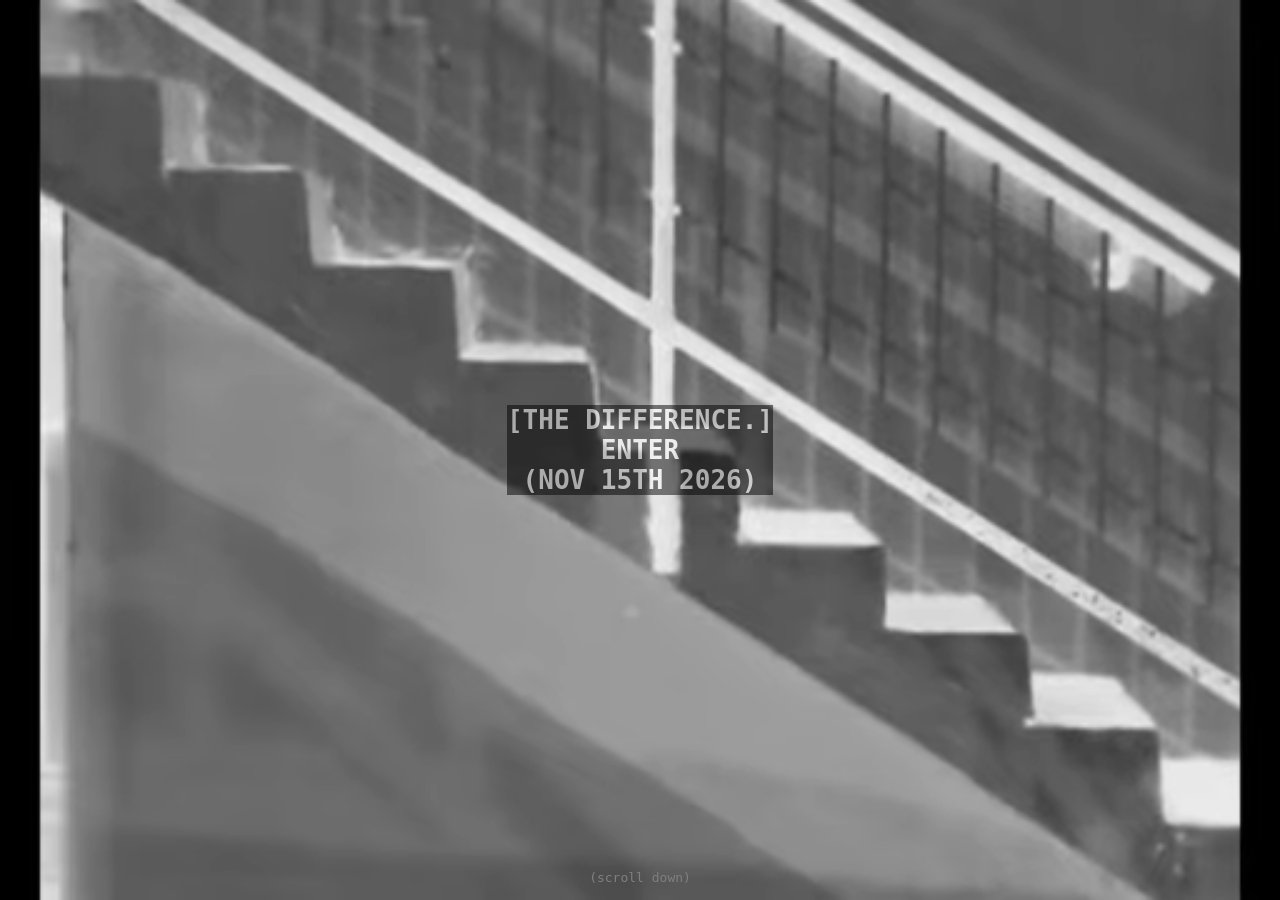
<file: index.html>
<!DOCTYPE html>
<html lang="en">
	<head>
		<link rel="stylesheet" href="/common/styles/base.css">

		<title>SECURITY OF GOD</title>
		<link rel="shortcut icon" href="common/assets/images/angel_logo.png" type="image/x-icon">	
		<meta name="description" content="SECURITY OF GOD // CAINE NOT CORSO // 2026">
		<meta name="author" content="CAINE NOT CORSO">
		<meta name="keywords" content="MUSIC, ARTIST, ART, GOTHIC">


		<!-- OPEN GRAPH PROTOCOL -->
		<meta property="og:title" content="SECURITY OF GOD"/>
		<meta property="og:type" content="website" />
		<meta property="og:description " content="SECURITY OF GOD // CAINE NOT CORSO // 2026" />

		<meta property="og:locale" content="en_CA" />
		<meta property="og:site_name" content="SECURITY OF GOD"/>

		<meta property="og:url" content="https://securityofgod.com/"/>
		<meta property="og:image" content="https://securityofgod.mov/common/assets/images/angel_logo.png"/>
	</head>
	<body>
		<!-- Dynamic HTML loading -->
		<script type="module">
			import pageInject from "/common/scripts/pageInject.js"
			import "/common/components/VideoCanvasElement.js"
			import "/common/components/TimerElement.js"
			import "/common/components/SlideScrollElement.js"
			document.addEventListener("DOMContentLoaded", async ()=>{
				await pageInject("./pages", false,false)
			})
		</script>
	</body>
</html>
</file>
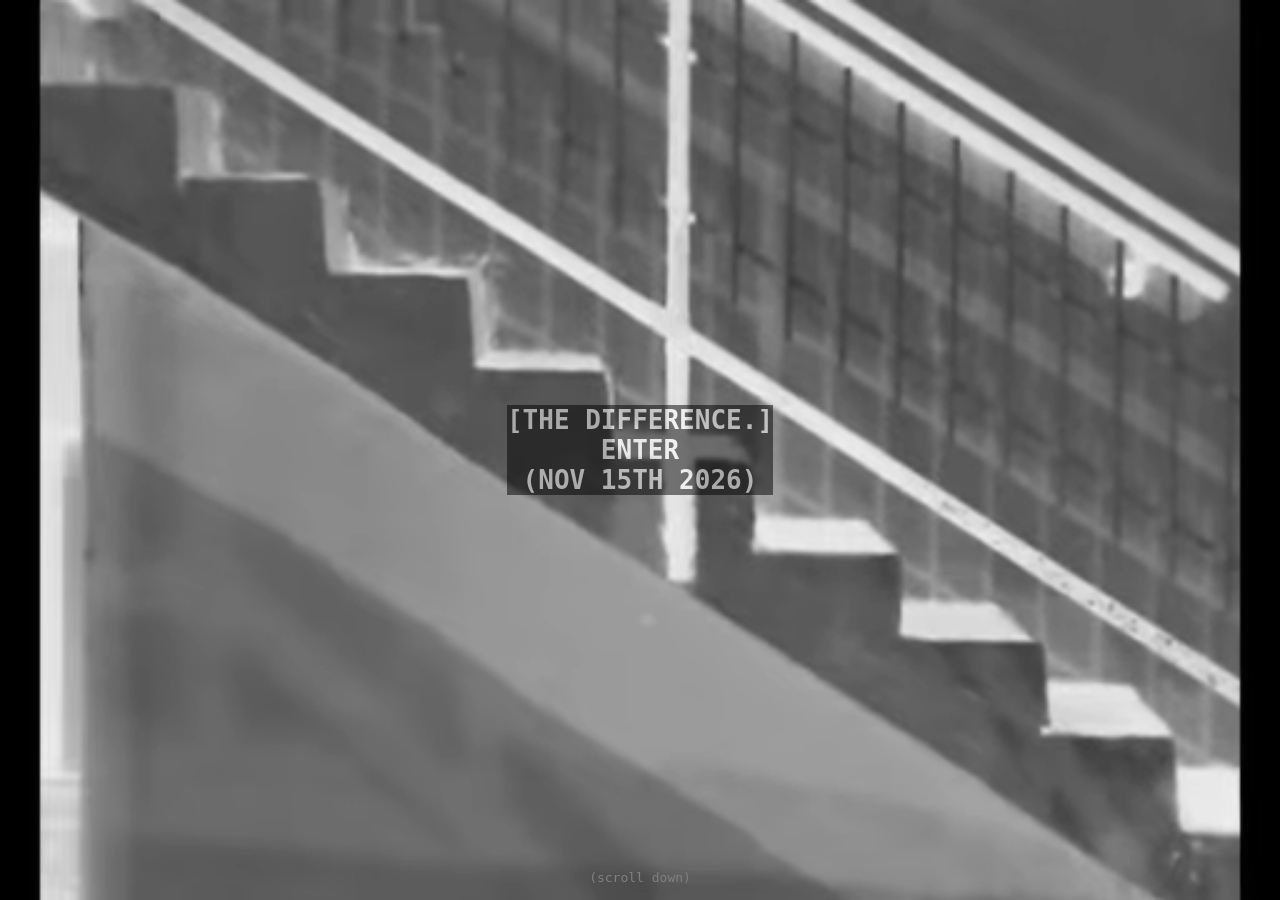
<file: pages/index.html>
<!DOCTYPE html>
<html lang="en">
	<head>
		<link rel="stylesheet" href="/common/styles/base.css">
        <link rel="stylesheet" href="/common/styles/base.css">
        <link rel="stylesheet" href="/common/styles/overlay.css">
        <link rel="stylesheet" href="/common/styles/section.css">
        <link rel="stylesheet" href="/common/styles/links.css">

        <style>
            a{
                --link-colour: gray;
                --link-hover-colour: gray;
            }
        </style>

		<title>SECURITY OF GOD</title>
		<link rel="shortcut icon" href="/common/assets/images/angel_logo.png" type="image/x-icon">	
		<meta name="description" content="SECURITY OF GOD // CAINE NOT CORSO // 2026">
		<meta name="author" content="CAINE NOT CORSO">
		<meta name="keywords" content="MUSIC, ARTIST, ART, GOTHIC">


		<!-- OPEN GRAPH PROTOCOL -->
		<meta property="og:title" content="SECURITY OF GOD"/>
		<meta property="og:type" content="website" />
		<meta property="og:description " content="SECURITY OF GOD // CAINE NOT CORSO // 2026" />

		<meta property="og:locale" content="en_CA" />
		<meta property="og:site_name" content="SECURITY OF GOD"/>

		<meta property="og:url" content="https://securityofgod.com/"/>
		<meta property="og:image" content="https://securityofgod.mov/common/assets/images/angel_logo.png"/>

        <!-- IMPORTS -->
        <script type="module">
			import "/common/components/SlideScrollElement.js"
			import "/common/components/VideoCanvasElement.js"
			import "/common/components/TimerElement.js"
		</script>
	</head>
	<body>
		<slide-scroll id="pages">
            <div class="section">
                <video-canvas src="/pages/thedifferencemv/assets/videos/mv.webm" quality="high" mobile-fit="cover" desktop-fit="cover"></video-canvas>
            </div>

            <div class="section transparent-background">
                <h1
                    enter-button
                    id="thedifference-enter"
                    class="floating-element clickable-element">
                        [THE DIFFERENCE.]
                        <br>ENTER
                        <br>(NOV 15TH 2026) 
                </h1>
            </div>

            <div class="section first-section">
			    <video-canvas src="/pages/tongues/assets/videos/tonguesClippedv2Loop.mp4" mobile-fit="contain" desktop-fit="contain"></video-canvas>
		    </div>
            <div class="section transparent-background first-section">
                <h1 
                    enter-button
                    id="tongues-enter"
                    class="floating-element clickable-element">
                        [TONGUES]
                        <br>ENTER
                        <br>(APRIL 21ST 2026)
                </h1>
            </div>

            <div class="section">
                <video-canvas src="/pages/lie2me/assets/videos/l2m_mute.mp4" quality="high" mobile-fit="cover" desktop-fit="cover"></video-canvas>
            </div>

            <div class="section transparent-background">
                <h1
                    enter-button
                    id="lie2me-enter"
                    class="floating-element clickable-element">
                        [WON'T YOU (Demos)]
                        <br>ENTER
                        <br>(APRIL 3RD 2026) 
                </h1>
            </div>
        </slide-scroll>
	
        <script type="module">
			import pageInject from "/common/scripts/pageInject.js"
            import Debug from "/common/functions/Debug.js"

	        const debugButtons = new Debug(true, "pages-buttons-assigner")

            // Grab all the `enter` buttons
            const enterButtons = Array.from(document.querySelectorAll("h1[enter-button]"))
            debugButtons.log("Enter button elements:", enterButtons)

            // List of all `enter` button links
                // In order of appearance
            const enterButtonLinks = [
                "/pages/thedifferencemv",
                "/pages/tongues/tongues.html",
                "/pages/lie2me"
            ]
            debugButtons.log("Enter button links:", enterButtonLinks)

            // Assigning `pointerdown` events to buttons with links
            for (var i=0; i<enterButtons.length; i++){
                const currentLink = enterButtonLinks[i]
                const currentSection = i

                debugButtons.log("\nAssigning link: '" +currentLink+"'\n\nWith section:", currentSection, "\n\nTo button:", enterButtons[i])
                enterButtons[i].addEventListener("pointerdown", (event)=>{
                    pageInject(currentLink,{section:currentSection, page:"/pages"})
                })
            }

        </script>

        <script type="module">
            import Debug from "/common/functions/Debug.js"
	        const debugScrollCases = new Debug(true, "pages-scrollCase-creator")

            // Grab `<slide-scroll>` tag
            const slideScroll = document.getElementsByTagName("slide-scroll")[0]

            //// Generating `scrollCases`
            // Grab all `.section` tags
            const sections = Array.from(slideScroll.querySelectorAll(".section"))

            // The amount of sections in the final `scrollCases` will be half of the total sections
                // Since one section will hold the `<VideoCanvasElement>` tag
                // And the other will hold the link to enter the page
                // These two, together, will equal one section in `scrollCases`
            const totalSections = Math.ceil(sections.length / 2)

            // Empty object that will hold all the scroll cases
            const scrollCases = {}

            // Begin generating cases starting from the first (ie. 0)
            for (var currentSection=0; currentSection < totalSections; currentSection++){
                
                // Define properties for the current section
                scrollCases[currentSection] = {
                    "top":[],
                    "center":[],
                    "bottom":[],
                }

                // The first section that will be in the center
                const firstCenterSection = 2*currentSection

                // Top
                // Moves all sections before the first center section to the top
                for (var j=0; j < firstCenterSection; j++){
                    debugScrollCases.log("section:", currentSection, "top", (j))
                    scrollCases[currentSection]["top"].push(j)
                }
                // // Instead of having a bloated array, we can just do this notation to grab all sections past 0
                // // This works since if any sections past 0 are in `center` or `bottom` as well as `top`, they will appear there instead  
                // scrollCases[currentSection]["top"].push("0+")


                // Center
                // Moves the first center section (along with the section right after) to the center
                for (var j=0; j<=1; j++ ){
                    debugScrollCases.log("section:", currentSection, "center", (j+firstCenterSection))
                    scrollCases[currentSection]["center"].push(j+firstCenterSection)

                }

                // Bottom
                // If not the final (visible) section, move all sections past the `firstCenterSection` (and its partner) to the bottom
                    //  In the format of "{number}+"
                if (currentSection != (totalSections -1)){
                    debugScrollCases.log("section:", currentSection, "bottom", String((2+firstCenterSection))+"+")
                    scrollCases[currentSection]["bottom"].push(String((2+firstCenterSection))+"+")
                }

                debugScrollCases.log("======")
            }


            // The final section is not visible (or rather, should not be visible), and should instead just move back to the last visible section
            debugScrollCases.log("section:", totalSections, "goTo", totalSections-1)
            scrollCases[totalSections] = {
                "goTo": [totalSections-1]
            }
            debugScrollCases.log("======")


            // Finally, set `scrollCases` to the `<slide-scroll>` tag
            debugScrollCases.log("Final `scrollCases` object:",scrollCases)
            slideScroll.scrollCases = scrollCases

            //// Adding and manipulating the `(scroll down)` button found on the first section

            // Adding the button to the first section group (ie. the second section in this... there has to be a better way to name this)
                // The better naming convention would just be to fix `pageInject` to individually check elements/tag, ignoring ancestral info
                    // but this will a job for a later PR
            sections[1].insertAdjacentHTML("beforeend",
                `
                    <div id="first-page-footer" class="section-footer">
                        <a id="first-page-footer-button">(scroll down)</a>
                    </div>
                `
             )
            
            // Linking the `pointerup` event to the button to actually allow scrolling
            const scrollDownButton = document.getElementById("first-page-footer-button")
            scrollDownButton.addEventListener("pointerup",(event)=>{
                event.stopPropagation()
                event.preventDefault()
                slideScroll.scrollHandler(1)
            })
        </script>
	</body>
</html>
</file>
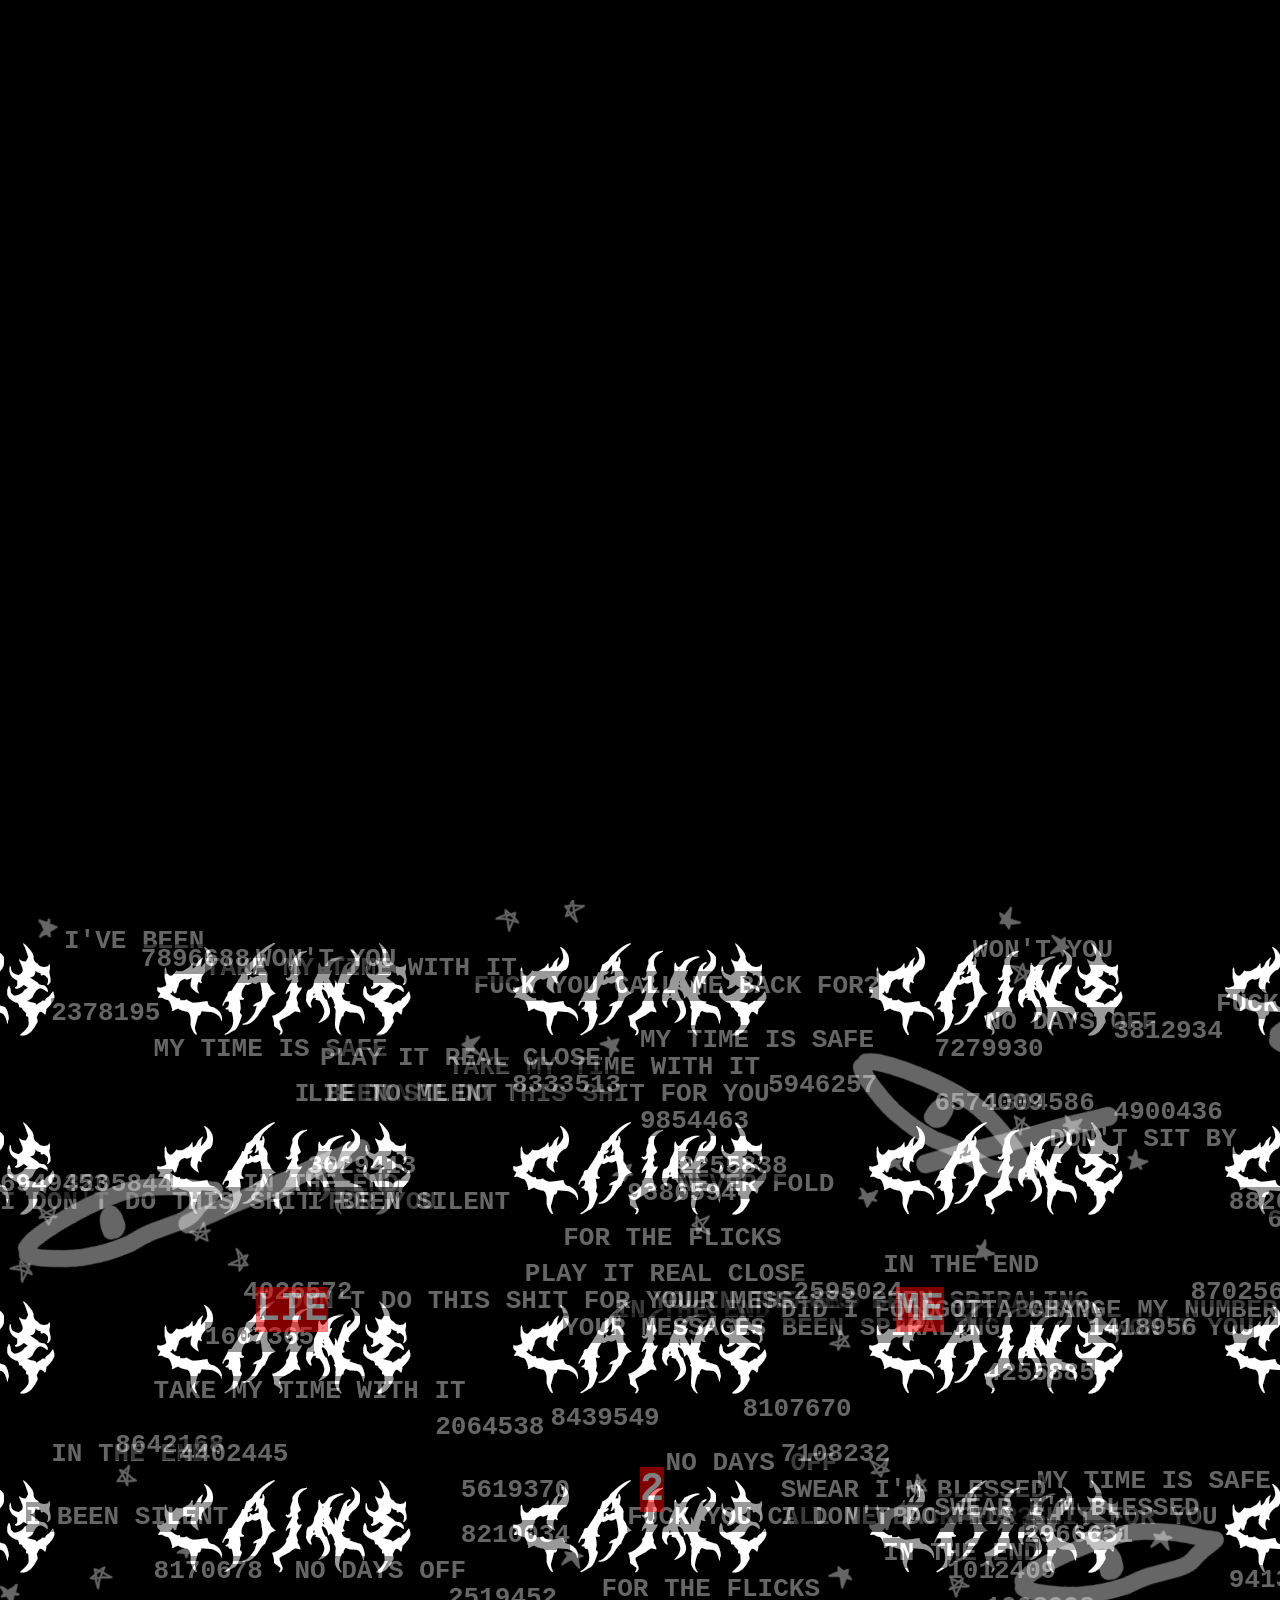
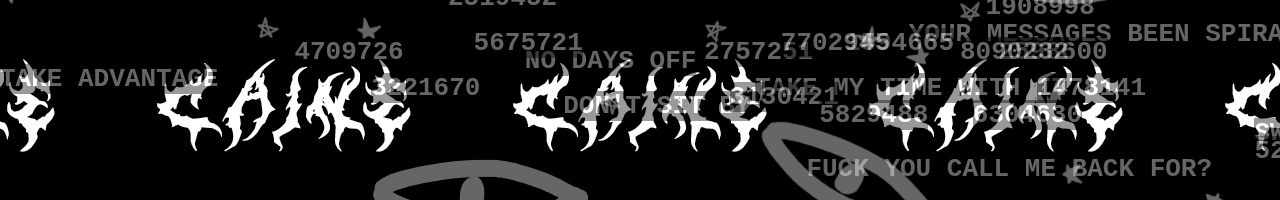
<file: pages/album1/index.html>
<head>
	<meta charset="UTF-8">
	<title>CAINE NOT CORSO</title>
	
	<link rel="stylesheet" href="/common/styles/base.css">
	<link rel="stylesheet" href="/common/styles/overlay.css">
	<link rel="stylesheet" href="/common/styles/section.css">
	<link rel="stylesheet" href="/common/styles/error.css">
	<link rel="stylesheet" href="/pages/album1/styles.css">

	<link id="site-icon" rel="icon" type="image/x-icon" href="/pages/album1/assets/images/doodle4.png">
	<script>
		setInterval(()=>{
			const siteIcon = document.getElementById("site-icon")
			siteIcon.href = "/pages/album1/assets/images/doodle4part2.png"
			setTimeout(()=>{
				siteIcon.href = "/pages/album1/assets/images/doodle4.png"
			},600)
		},3000)
	</script>

	<meta property="og:title" content="SECURITY OF GOD"/>
	<meta property="og:type" content="website" />
	<meta property="og:description " content="SECURITY OF GOD // CAINE NOT CORSO // 2026" />

	<meta property="og:locale" content="en_CA" />
	<meta property="og:site_name" content="SECURITY OF GOD"/>

	<meta property="og:url" content="https://securityofgod.com/"/>
	<meta property="og:image" content="https://securityofgod.com/public/angel_logo.png"/>
</head>
<body>
	<div class="overlay" id="overlay">
		 <countdown-timer date="https://api.securityofgod.com/get/releaseDate/album1" result="https://api.securityofgod.com/get/timerResult/album1"></countdown-timer>
	</div>

	<!-- <div class="sections-container" id="sections-container"> -->
	<slide-scroll id="album1">
		<div id="firstSection" class="section first-section">
			<video-canvas src="/pages/album1/assets/videos/test.webm"></video-canvas>
		</div>

		<div id="secondSection" class="section transparent-background second-section"></div>

		<div class="section">
			<video-canvas src="/pages/album1/assets/videos/wc1.webm"></video-canvas>
		</div>

		<div class="section">
			<video-canvas src="/pages/album1/assets/videos/wc2.webm"></video-canvas>

		</div>

		<div class="section">
			<video-canvas src="/pages/album1/assets/videos/wc3.webm"></video-canvas>
			<h1 style = "top:40%; left:20%; z-index: 1000; background-color: red; font-size: xxx-large; position:absolute">LIE</h1>
		</div>

		<div class="section">
			<video-canvas src="https://upload.wikimedia.org/wikipedia/commons/transcoded/1/19/%E3%80%90%E5%85%AC%E5%BC%8F%E3%80%91%E3%82%B6%E3%83%BB%E3%83%96%E3%83%AB%E3%83%BC%E3%83%8F%E3%83%BC%E3%83%84%E3%80%8C%E3%82%AD%E3%82%B9%E3%81%97%E3%81%A6%E3%81%BB%E3%81%97%E3%81%84%EF%BC%88%E3%83%88%E3%82%A5%E3%83%BC%E3%83%BB%E3%83%88%E3%82%A5%E3%83%BC%E3%83%BB%E3%83%88%E3%82%A5%E3%83%BC%EF%BC%89%E3%80%8D%E3%80%902nd%E3%82%B7%E3%83%B3%E3%82%B0%E3%83%AB%281987-11-21%29%E3%80%91THE_BLUE_HEARTS_-_Kiss_Shitehoshii.webm/%E3%80%90%E5%85%AC%E5%BC%8F%E3%80%91%E3%82%B6%E3%83%BB%E3%83%96%E3%83%AB%E3%83%BC%E3%83%8F%E3%83%BC%E3%83%84%E3%80%8C%E3%82%AD%E3%82%B9%E3%81%97%E3%81%A6%E3%81%BB%E3%81%97%E3%81%84%EF%BC%88%E3%83%88%E3%82%A5%E3%83%BC%E3%83%BB%E3%83%88%E3%82%A5%E3%83%BC%E3%83%BB%E3%83%88%E3%82%A5%E3%83%BC%EF%BC%89%E3%80%8D%E3%80%902nd%E3%82%B7%E3%83%B3%E3%82%B0%E3%83%AB%281987-11-21%29%E3%80%91THE_BLUE_HEARTS_-_Kiss_Shitehoshii.webm.480p.vp9.webm" 
			></video-canvas>
			<div style="width: 100%; height:100%;top:0;left:0;background-color: black;opacity: 0.4;"></div>
			<h1 style = "top:60%; left:50%; z-index: 1000; background-color: red; font-size: xxx-large; position:absolute">2</h1>
		</div>

		<div class="section">
			<video-canvas src="/pages/lie2me/assets/videos/l2m_mute.mp4"></video-canvas> 
			<h1 style = "top:40%; left:70%; z-index: 1000; background-color: red; font-size: xxx-large; position:absolute">ME</h1>
		</div>

		<div class="section final-section" >
		</div>
	</slide-scroll>
	<!-- </div> -->

	<div class="youtube-video-container" id="youtube-video-container" >
		<iframe id="youtube-video" width="100%" height="100%" src="" title="YouTube video player" frameborder="0" allow="accelerometer; autoplay; clipboard-write; encrypted-media; gyroscope; picture-in-picture; web-share" referrerpolicy="strict-origin-when-cross-origin" allowfullscreen></iframe>
	</div>

	<div class="error-container" id="error-container">
		you shouldn't be here
	</div>

	<script type="module">
		const slideScroll = document.getElementsByTagName("slide-scroll")[0]
		slideScroll.setScrollCases({
			0:{
				"center":[0],
				"bottom":["1+"]
			},
			1:{
				"center":[0,1],
				"bottom":["2+"]
			},
			2:{
				"top":[0],
				"center":[1,2],
				"bottom":["3+"]
			},
			3:{
				"top":[0,2],
				"center":[1,3],
				"bottom":["4+"]
			},
			4:{
				"top":[0,2,3],
				"center":[1,4],
				"bottom":["5+"]
			},
			5:{
				"top":[0,2,3],
				"center":[1,4,5],
				"bottom": ["6+"]
			},
			6:{
				"top":[0,2,3],
				"center":[1,4,5,6],
				"bottom":["7+"]
			}

		})
	</script>
	<script type="module">
		document.addEventListener("TimerEntered",async (event)=>{
			const overlay = document.getElementById("overlay")
			const sectionsContainer = document.getElementsByTagName("slide-scroll")[0]
			const youtubeVideoContainer = document.getElementById("youtube-video-container")
			const youtubeVideo = document.getElementById("youtube-video")
			const errorContainer = document.getElementById("error-container")

			/**@type {Response}*/
			const result = await event.result

			if (result != undefined){
				youtubeVideo.src = await result.text()
				youtubeVideoContainer.style.display="block"
			}
			else{
				console.log("not happy")
				errorContainer.style.display="block"
			}
			overlay.style.display="none"
			sectionsContainer.style.display="none"

		})
	</script>
	<script src="/pages/album1/animations.js"></script>

</body>
</file>
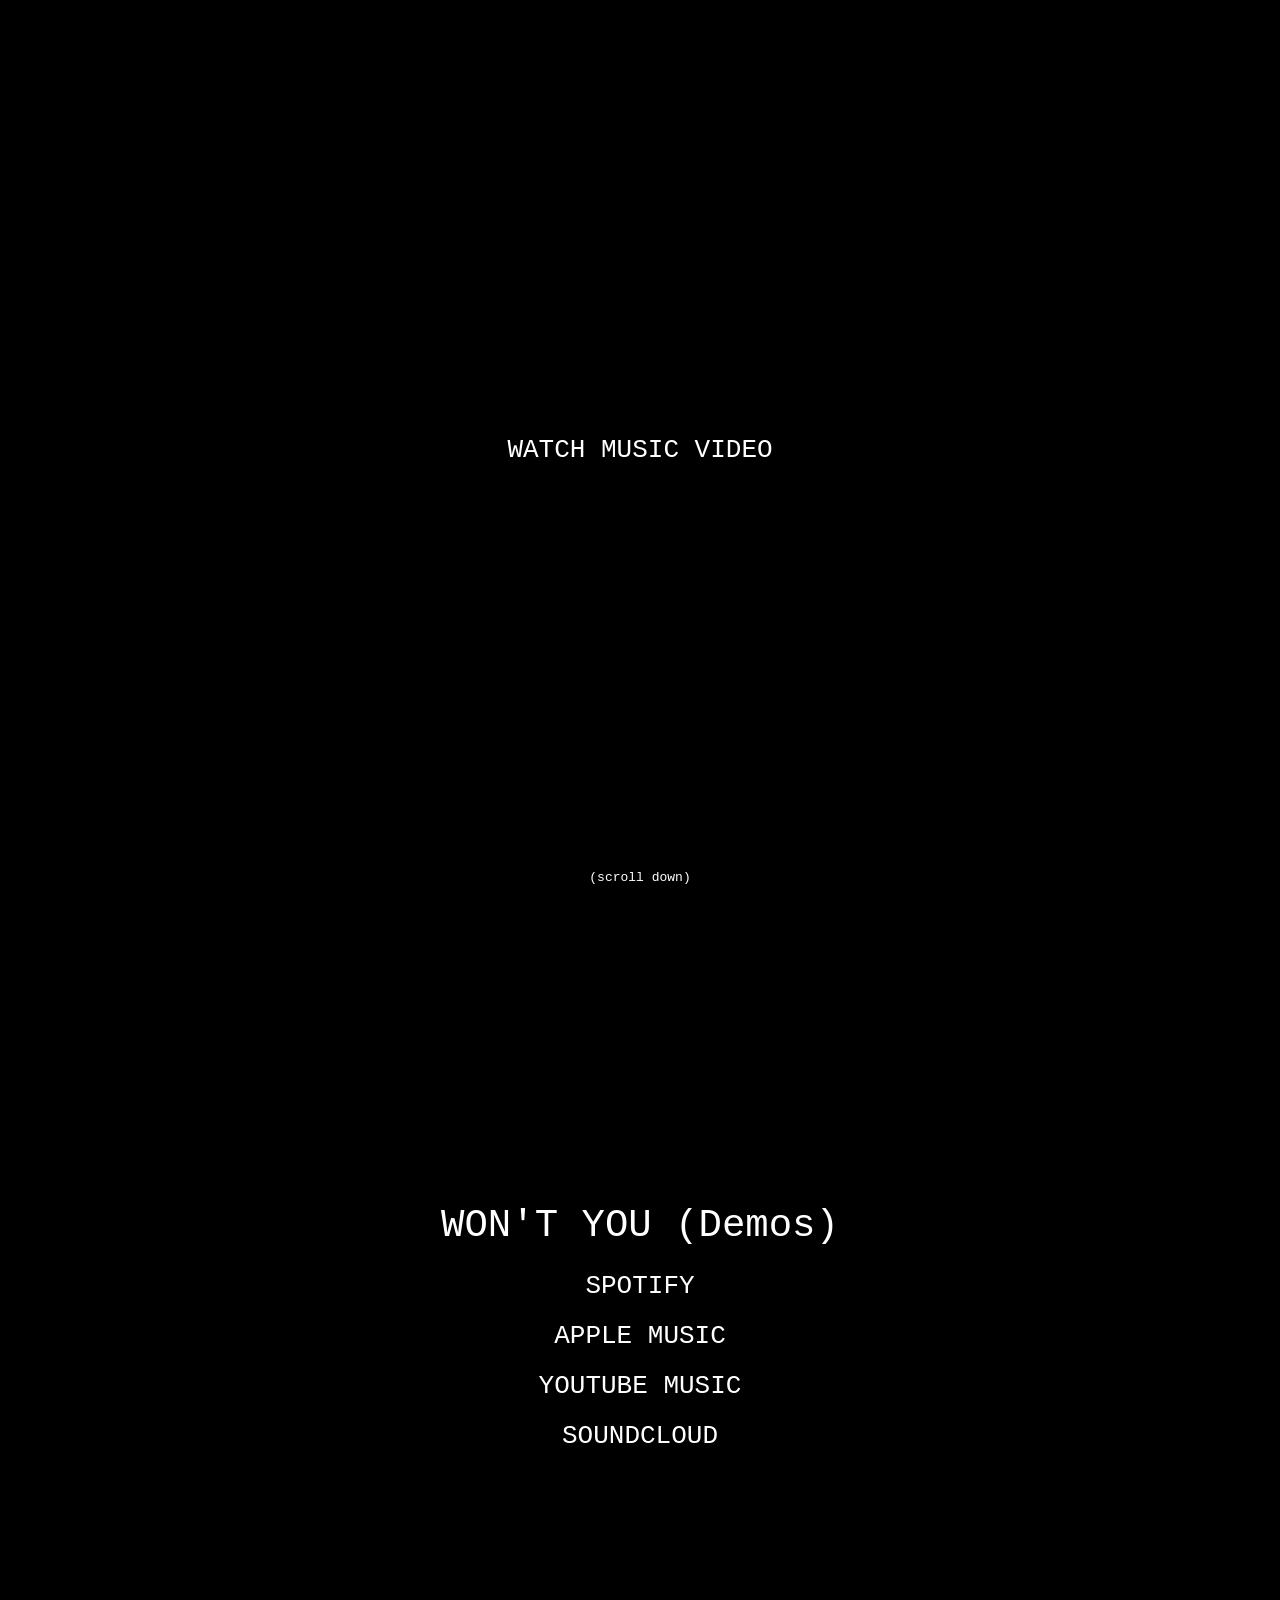
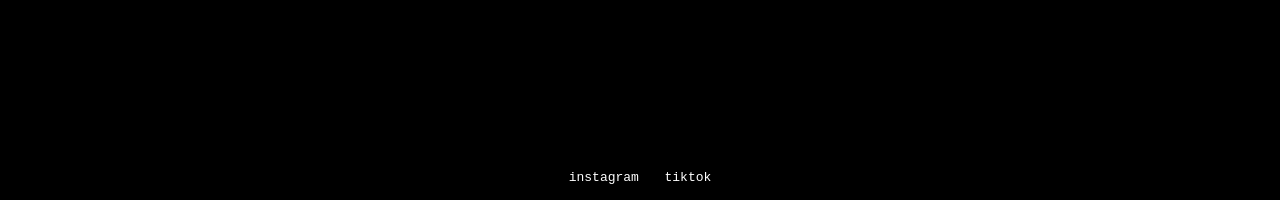
<file: pages/lie2me/index.html>
<!DOCTYPE html>
<html lang="en-CA">

<head>
	<title>SECURITY OF GOD</title>
	<link rel="shortcut icon" href="common/assets/images/angel_logo.png" type="image/x-icon">
	<meta name="description" content="SECURITY OF GOD // CAINE NOT CORSO // 2026">
	<meta name="author" content="CAINE NOT CORSO">
	<meta name="keywords" content="MUSIC, ARTIST, ART, GOTHIC">

	<!-- OPEN GRAPH PROTOCOL -->
	<meta property="og:title" content="SECURITY OF GOD"/>
	<meta property="og:type" content="website" />
	<meta property="og:description " content="SECURITY OF GOD // CAINE NOT CORSO // 2026" />

	<meta property="og:locale" content="en_CA" />
	<meta property="og:site_name" content="SECURITY OF GOD"/>

	<meta property="og:url" content="https://securityofgod.mov/"/>
	<meta property="og:image" content="https://securityofgod.mov/common/assets/images/angel_logo.png"/>
	
	<link rel="stylesheet" href="/common/styles/base.css">
	<link rel="stylesheet" href="/common/styles/overlay.css">
	<link rel="stylesheet" href="/common/styles/section.css">
	<link rel="stylesheet" href="/common/styles/links.css">
	
</head>


<body>

<slide-scroll id="lie2me">
	<div id="firstSection" class="section first-section">
		<video-canvas src="/pages/lie2me/assets/videos/l2m_mute.mp4" quality="high" mobile-fit="cover" desktop-fit="cover"></video-canvas>
	</div>

	<div class="section transparent-background first-section" >
		<a id="l2m-mv-button" style="font-size: xx-large;user-select: none;">WATCH MUSIC VIDEO</a>
		<div id="l2m-mv-footer" class="section-footer">
			<a id="l2m-mv-footer-button">(scroll down)</a>
		</div>
		<iframe style="display:none; width: 100%; height:100%" id="l2m-mv-youtube" width="1280px" height="720px" src="https://www.youtube.com/embed/lcvr7kuV850" title="YouTube video player" frameborder="0" allow="accelerometer; autoplay; clipboard-write; encrypted-media; gyroscope; picture-in-picture; web-share" referrerpolicy="strict-origin-when-cross-origin" allowfullscreen></iframe>
	</div>

	<div class="section transparent-background">
		<div class="section-link-tree">
			<div class="section-link-tree-header">
				WON'T YOU (Demos)
			</div>
			<div class="section-link-tree-links">
				<a href="https://open.spotify.com/album/5RKSVE6DEmMObOKr8WZuel">SPOTIFY</a>
				<a href="https://music.apple.com/ca/album/wont-you-demos-single/1887316246">APPLE MUSIC</a>
				<a href="https://www.youtube.com/watch?v=Dnz8dMEKA_c&list=OLAK5uy_nLiZeN7bzLBrLdRx7OmLlWIXWzFUTXB40&index=3">YOUTUBE MUSIC</a>
				<a href="https://soundcloud.com/cainenotcorso/sets/wont-you-demos">SOUNDCLOUD</a>

			</div>
		</div>
		<div class="section-footer">
			<a href="https://www.instagram.com/cainenotcorso/">instagram</a>
			<a href="https://www.tiktok.com/@securityofg0d">tiktok</a>
		</div>
	</div>
</slide-scroll>
<div id="EASTEREGG" class="imageContainer" style="display: none;position: absolute; top:0%; left:0%; width:100%; height:100%">
	<img id="EASTEREGGIMAGE" alt="" style="width:100%;height:100%">
</div>
<audio id="EASTEREGGSONG" hidden></audio>



<script type="module">
	import Debug from "/common/functions/Debug.js"
	const easterEggDebug = new Debug(false, "lie2me-easteregg")

	const KONAMI_CODE= [
		"ArrowUp",
		"ArrowUp",
		"ArrowDown",
		"ArrowDown",
		"ArrowLeft",
		"ArrowRight",
		"ArrowLeft",
		"ArrowRight",
		"b",
		"a",
		"Enter",
	]

	let currentSpot = 0
	document.addEventListener("keydown", (event)=>{
		easterEggDebug.log(event.key)
		if (event.key == KONAMI_CODE[currentSpot]){
			currentSpot++
		}
		else{
			currentSpot = 0
		}

		if (currentSpot == KONAMI_CODE.length){
			easterEggDebug.log("HIT")
			document.getElementsByTagName("slide-scroll")[0].style.display = "none"

			const easterEggImage = document.getElementById("EASTEREGGIMAGE")
			const easterEggSong = document.getElementById("EASTEREGGSONG")

			async function getSecretEasterEgg() {
				const response = await fetch("https://api.securityofgod.com/get/easterEgg/wontyou")
				
				if (response.ok){
					const result = await response.json()
					return {"image":result.image, "song":result.song}
				}
				else{
					easterEggDebug.log("UHHHHHHH")
				}
			}

			getSecretEasterEgg().then((value)=>{
				easterEggDebug.log("Easter Egg Values", value)
				easterEggImage.src = value.image
				easterEggSong.src = value.song

			}).finally(()=>{
				document.getElementById("EASTEREGG").style.display = "block"
				easterEggSong.play()
			})
		}
	})
</script>

<!-- Scroll script -->
<script type="module">
	const container = document.getElementsByTagName("slide-scroll")[0]
	container.setScrollCases({
		0:{
			"top":[],
			"center":[0,1],
			"bottom":[2]
		},
		1:{
			"top":[1],
			"center":[0,2],
			"bottom":[]
		},
		2:{
			"goTo":1
		}
	})
	const l2m_button = document.getElementById("l2m-mv-button")
	const l2m_youtube = document.getElementById("l2m-mv-youtube")

	const l2m_footer = document.getElementById("l2m-mv-footer")
	const l2m_footer_button = document.getElementById("l2m-mv-footer-button")


	l2m_button.addEventListener("pointerdown",()=>{
		l2m_button.style.display = "none"
		l2m_footer.style.display = "none"
		l2m_footer_button.style.display = "none"

		l2m_youtube.style.display = "block"
	})

	l2m_footer_button.addEventListener("pointerup",(event)=>{
		event.preventDefault()
		event.stopPropagation()
		// console.log("hiiii")
		container.scrollHandler(1)
	})
</script>

</body>


</html>
</file>
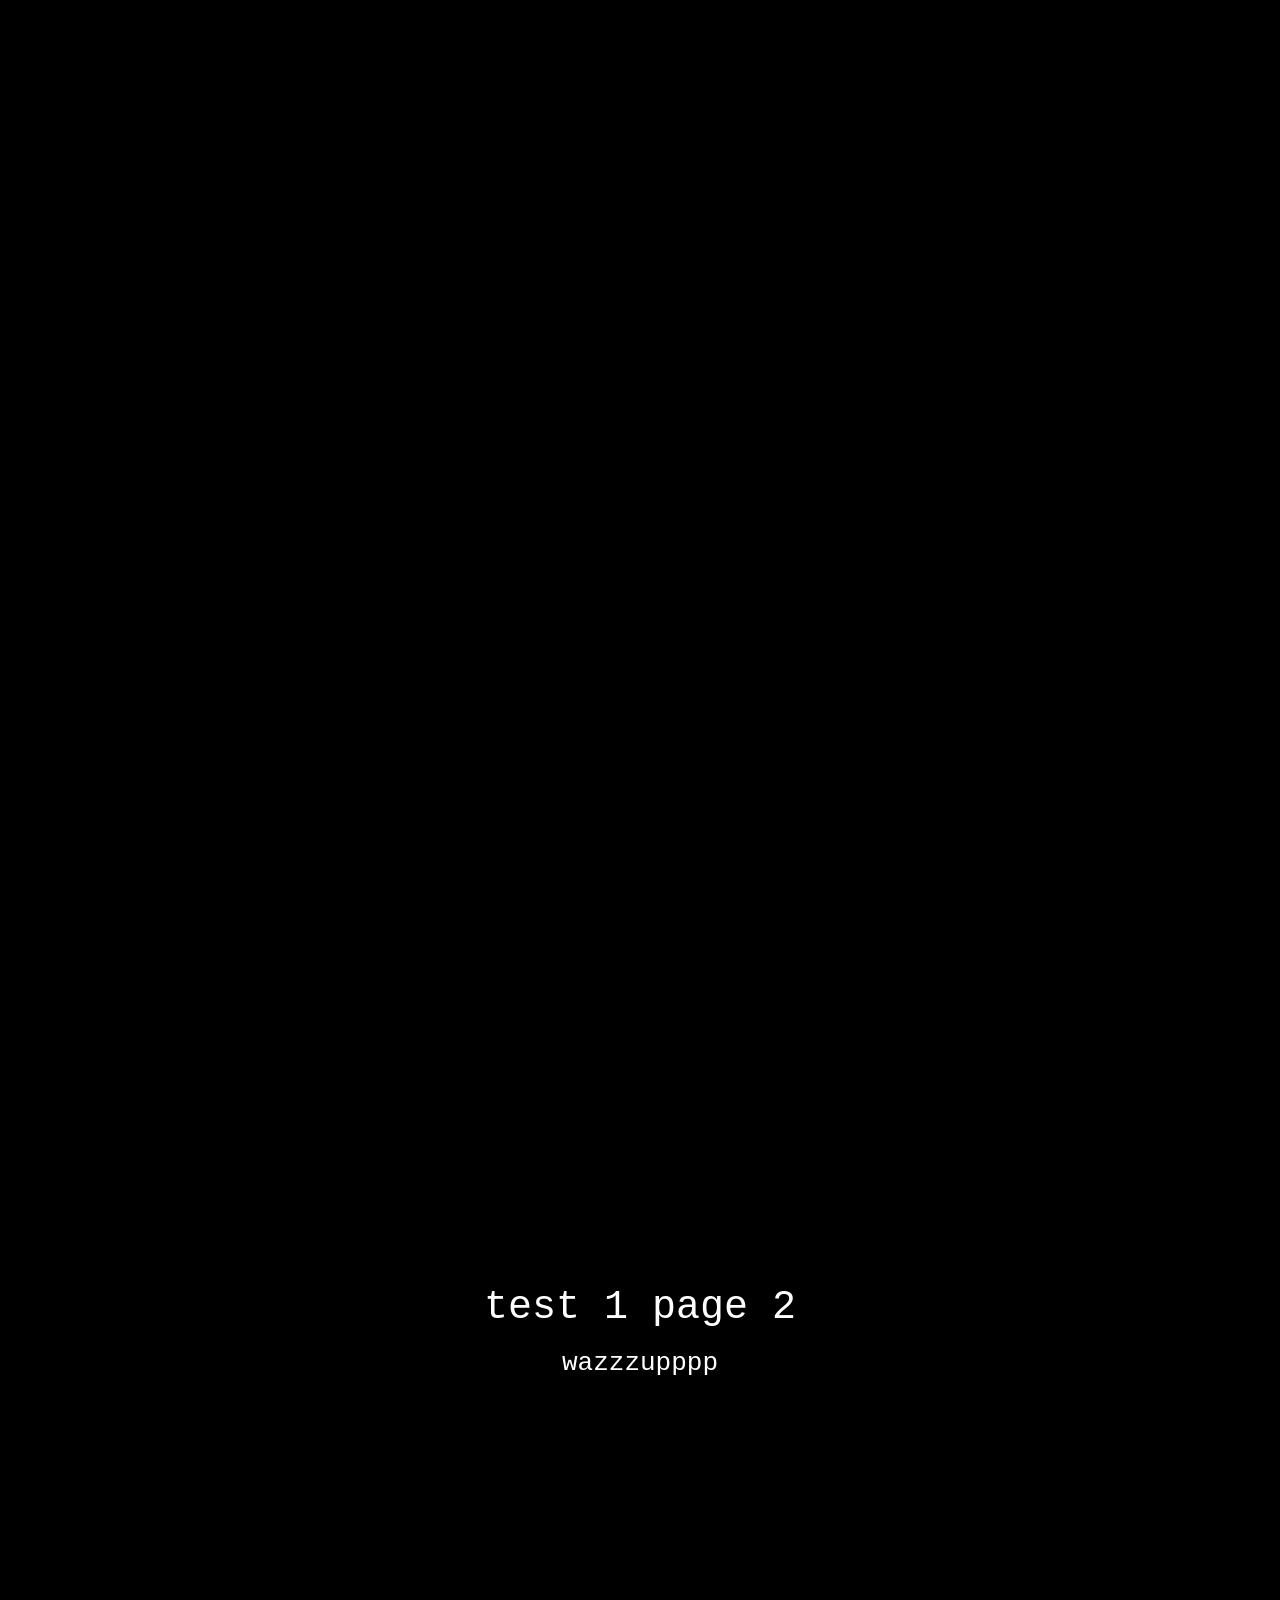
<file: pages/test1/index.html>
<html lang="en">
<head>
    <meta charset="UTF-8">
    <title>test1</title>
    <link rel="stylesheet" href="/common/styles/base.css">
    <link rel="stylesheet" href="/common/styles/overlay.css">
    <link rel="stylesheet" href="/common/styles/section.css">
    <link rel="stylesheet" href="/common/styles/links.css">
	<style>
		a{
			--link-hover-colour: red
		}
	</style>
</head>
<body>
	<div class="overlay">
		<countdown-timer debug 
			date="https://api.securityofgod.com/get/releaseDate/test" 
			result="https://api.securityofgod.com/get/timerResult/test"
			delete-speed="200"
			replace-speed="500"
			replace-text="TEST"
		></countdown-timer>
	</div>
	<slide-scroll id="test1" debug>
		<div class="section">
			<video-canvas debug src="/pages/album1/assets/videos/test.webm" mobile-fit="cover" desktop-fit="scale-down" quality="high"></video-canvas>
		</div>
		<div class="section"> 
			<!-- <div class="section first-section"> -->
			<div class="section-link-tree">
				<div class="section-link-tree-header">
					test 1 page 1
				</div>
			</div>
			<h1>
				what is up
			</h1>
		</div>
		<div class="section">
			<div class="section-link-tree">
				<div class="section-link-tree-header">
					test 1 page 2
				</div>
				<div class="section-link-tree-links">
					<a id="wazup-button">wazzzupppp</a>
				</div>
			</div>
		</div>
	</slide-scroll>
	<script type="module">
		import Debug from "/common/functions/Debug.js"

		const debug = new Debug(true, "test1/index.html")

		document.addEventListener("TimerEntered",async (event)=>{
			debug.log("Event caught!", event)
			const result = await event.result
			if (result == undefined){
				console.log("bruh")
			}
			else{
				console.log(await result.text())
			}
		})
	</script>
	<script type="module">
		const slideScroll = document.getElementsByTagName("slide-scroll")[0]

		slideScroll.setScrollCases({
			0:{
				"top":[],
				"center":[0],
				"bottom":[1],
				"function":()=>{
					console.log("YO MAMA")
				}
			},
		})
	</script>
	<script type="module">
		import pageInject from "/common/scripts/pageInject.js"
		document.getElementById("wazup-button").addEventListener("pointerdown",(event)=>{
			pageInject("/pages/album1", true, true)
		})
	</script>
</body>
</html>
</file>
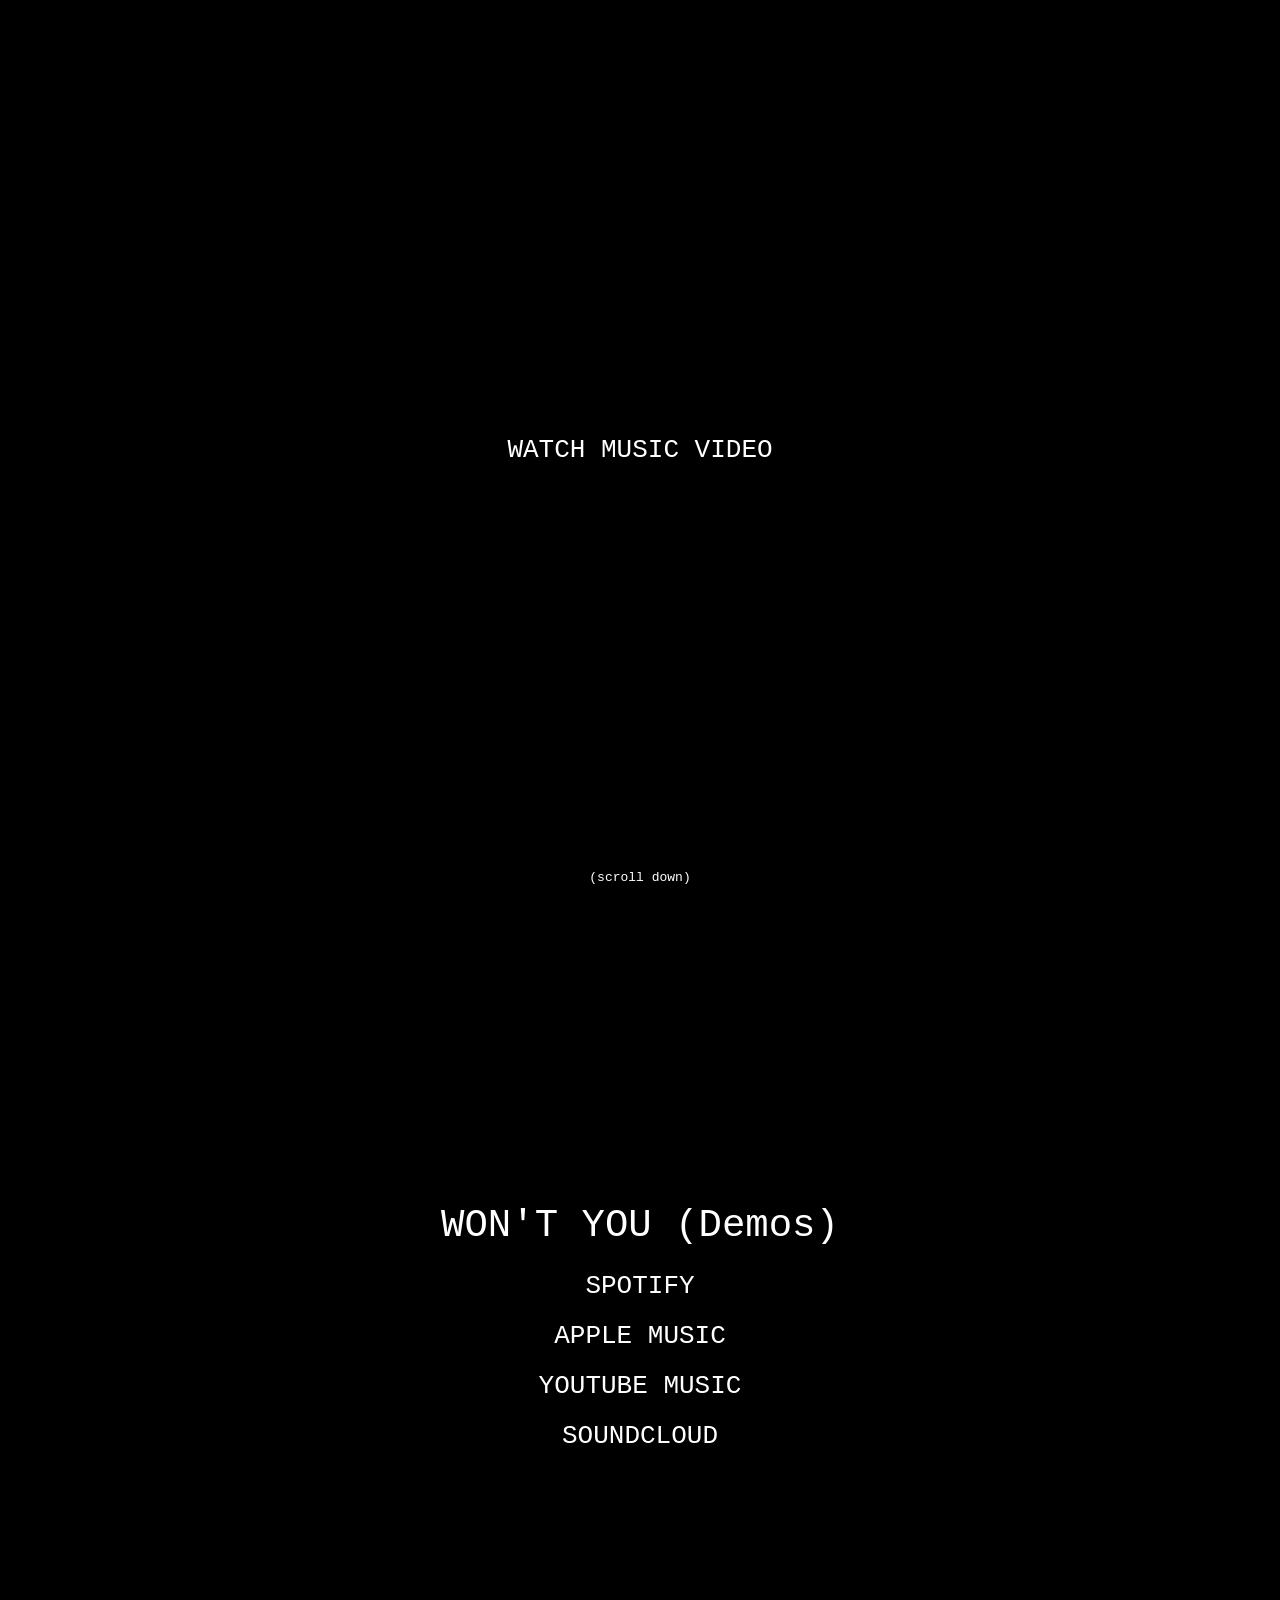
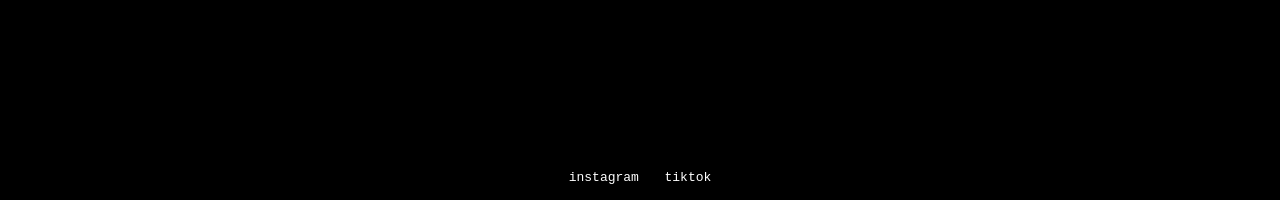
<file: pages/thedifferencemv/index.html>
<!DOCTYPE html>
<html lang="en-CA">

<head>
	<title>SECURITY OF GOD</title>
	<link rel="shortcut icon" href="common/assets/images/angel_logo.png" type="image/x-icon">
	<meta name="description" content="SECURITY OF GOD // CAINE NOT CORSO // 2026">
	<meta name="author" content="CAINE NOT CORSO">
	<meta name="keywords" content="MUSIC, ARTIST, ART, GOTHIC">

	<!-- OPEN GRAPH PROTOCOL -->
	<meta property="og:title" content="SECURITY OF GOD"/>
	<meta property="og:type" content="website" />
	<meta property="og:description " content="SECURITY OF GOD // CAINE NOT CORSO // 2026" />

	<meta property="og:locale" content="en_CA" />
	<meta property="og:site_name" content="SECURITY OF GOD"/>

	<meta property="og:url" content="https://securityofgod.mov/"/>
	<meta property="og:image" content="https://securityofgod.mov/common/assets/images/angel_logo.png"/>
	
	<link rel="stylesheet" href="/common/styles/base.css">
	<link rel="stylesheet" href="/common/styles/overlay.css">
	<link rel="stylesheet" href="/common/styles/section.css">
	<link rel="stylesheet" href="/common/styles/links.css">
	
</head>


<body>

<slide-scroll id="musicvideo">
	<div id="firstSection" class="section first-section">
		<video-canvas src="/pages/thedifferencemv/assets/videos/mv.webm" quality="high" mobile-fit="cover" desktop-fit="cover"></video-canvas>
	</div>

	<div class="section transparent-background first-section" >
		<a id="mv-button" style="font-size: xx-large;user-select: none;">WATCH MUSIC VIDEO</a>
		<div id="mv-footer" class="section-footer">
			<a id="mv-footer-button">(scroll down)</a>
		</div>
		<iframe style="display:none; width: 100%; height:100%" id="mv-youtube" width="1280px" height="720px" src="https://www.youtube.com/embed/IGTTWm_zGKI" title="YouTube video player" frameborder="0" allow="accelerometer; autoplay; clipboard-write; encrypted-media; gyroscope; picture-in-picture; web-share" referrerpolicy="strict-origin-when-cross-origin" allowfullscreen></iframe>
	</div>

	<div class="section transparent-background">
		<div class="section-link-tree">
			<div class="section-link-tree-header">
				WON'T YOU (Demos)
			</div>
			<div class="section-link-tree-links">
				<a href="https://open.spotify.com/album/5RKSVE6DEmMObOKr8WZuel">SPOTIFY</a>
				<a href="https://music.apple.com/ca/album/wont-you-demos-single/1887316246">APPLE MUSIC</a>
				<a href="https://www.youtube.com/watch?v=Dnz8dMEKA_c&list=OLAK5uy_nLiZeN7bzLBrLdRx7OmLlWIXWzFUTXB40&index=3">YOUTUBE MUSIC</a>
				<a href="https://soundcloud.com/cainenotcorso/sets/wont-you-demos">SOUNDCLOUD</a>

			</div>
		</div>
		<div class="section-footer">
			<a href="https://www.instagram.com/cainenotcorso/">instagram</a>
			<a href="https://www.tiktok.com/@securityofg0d">tiktok</a>
		</div>
	</div>
</slide-scroll>
<div id="EASTEREGG" class="imageContainer" style="display: none;position: absolute; top:0%; left:0%; width:100%; height:100%">
	<img id="EASTEREGGIMAGE" alt="" style="width:100%;height:100%">
</div>
<audio id="EASTEREGGSONG" hidden></audio>



<script type="module">
	import Debug from "/common/functions/Debug.js"
	const easterEggDebug = new Debug(false, "lie2me-easteregg")

	const KONAMI_CODE= [
		"ArrowUp",
		"ArrowUp",
		"ArrowDown",
		"ArrowDown",
		"ArrowLeft",
		"ArrowRight",
		"ArrowLeft",
		"ArrowRight",
		"b",
		"a",
		"Enter",
	]

	let currentSpot = 0
	document.addEventListener("keydown", (event)=>{
		easterEggDebug.log(event.key)
		if (event.key == KONAMI_CODE[currentSpot]){
			currentSpot++
		}
		else{
			currentSpot = 0
		}

		if (currentSpot == KONAMI_CODE.length){
			easterEggDebug.log("HIT")
			document.getElementsByTagName("slide-scroll")[0].style.display = "none"

			const easterEggImage = document.getElementById("EASTEREGGIMAGE")
			const easterEggSong = document.getElementById("EASTEREGGSONG")

			async function getSecretEasterEgg() {
				const response = await fetch("https://api.securityofgod.com/get/easterEgg/wontyou")
				
				if (response.ok){
					const result = await response.json()
					return {"image":result.image, "song":result.song}
				}
				else{
					easterEggDebug.log("UHHHHHHH")
				}
			}

			getSecretEasterEgg().then((value)=>{
				easterEggDebug.log("Easter Egg Values", value)
				easterEggImage.src = value.image
				easterEggSong.src = value.song

			}).finally(()=>{
				document.getElementById("EASTEREGG").style.display = "block"
				easterEggSong.play()
			})
		}
	})
</script>

<!-- Scroll script -->
<script type="module">
	const container = document.getElementsByTagName("slide-scroll")[0]
	container.setScrollCases({
		0:{
			"top":[],
			"center":[0,1],
			"bottom":[2]
		},
		1:{
			"top":[1],
			"center":[0,2],
			"bottom":[]
		},
		2:{
			"goTo":1
		}
	})
	const mv_button = document.getElementById("mv-button")
	const mv_youtube = document.getElementById("mv-youtube")

	const mv_footer = document.getElementById("mv-footer")
	const mv_footer_button = document.getElementById("mv-footer-button")


	mv_button.addEventListener("pointerdown",()=>{
		mv_button.style.display = "none"
		mv_footer.style.display = "none"
		mv_footer_button.style.display = "none"

		mv_youtube.style.display = "block"
	})

	mv_footer_button.addEventListener("pointerup",(event)=>{
		event.preventDefault()
		event.stopPropagation()
		// console.log("hiiii")
		container.scrollHandler(1)
	})
</script>

</body>


</html>
</file>
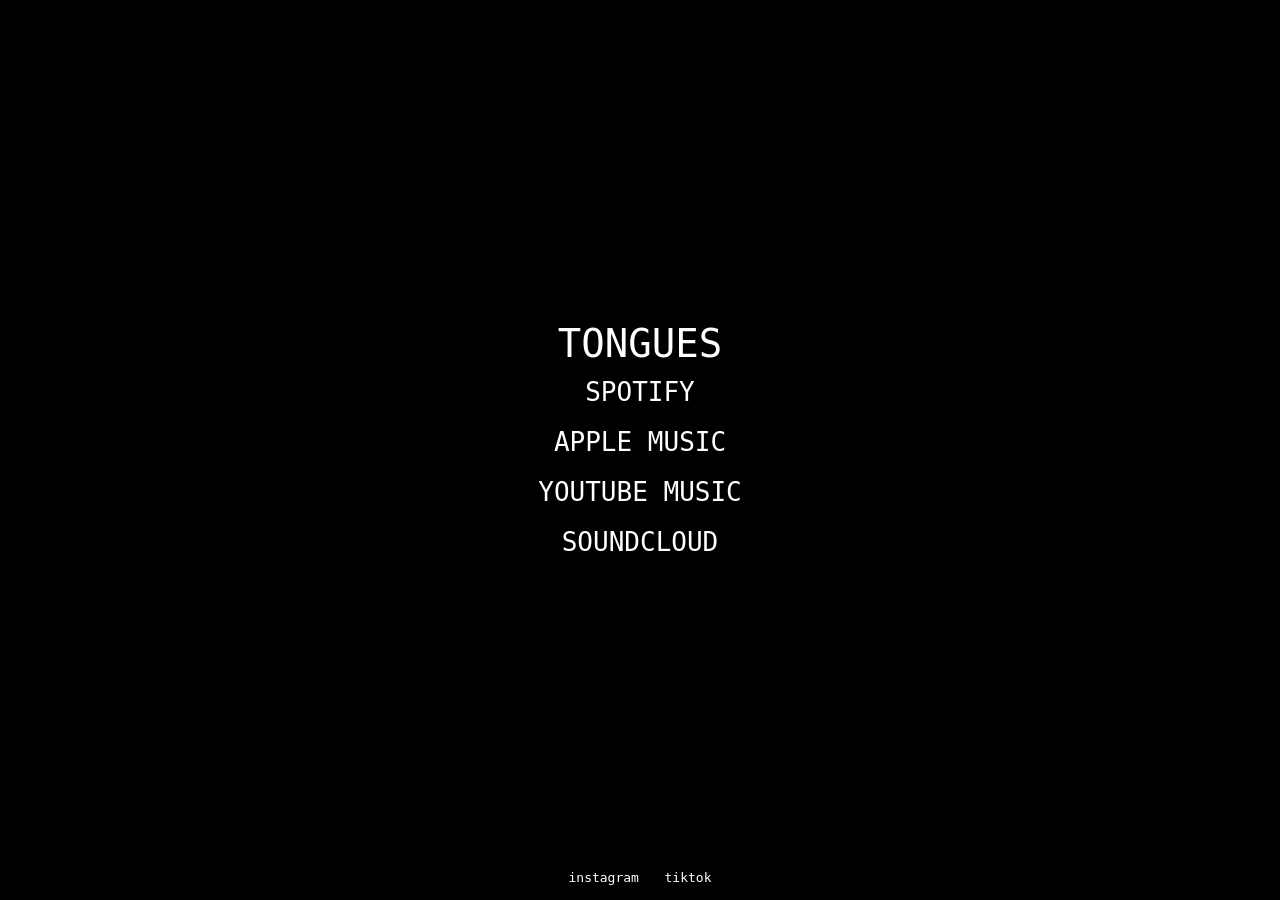
<file: pages/tongues/tongues.html>
<!DOCTYPE html>
<html lang="en-CA">

<head>
	<title>TONGUES</title>
	<!-- <meta name="viewport" content="width=device-width, initial-scale=1.0"> -->

	<link rel="stylesheet" href="/common/styles/base.css">
	<link rel="stylesheet" href="/common/styles/overlay.css">
	<link rel="stylesheet" href="/common/styles/section.css">
	<link rel="stylesheet" href="/common/styles/links.css">
	<style>
		a{
			--link-hover-colour:red
			/* --link-colour:red */
		}
	</style>
</head>


<body>
	<slide-scroll id="tongues">
		<div class="section first-section">
			<video-canvas src="/pages/tongues/assets/videos/tonguesClippedv2Loop.mp4" mobile-fit="contain" desktop-fit="contain"></video-canvas>
		</div>

		<div class="section transparent-background first-section">
			<div class="section-link-tree">
				<div class="section-link-tree-header">
					TONGUES
				</div>
				<div class="section-link-tree-links">
					<!-- OUT NOW -->
					<a href="https://open.spotify.com/album/2IJBortFHOpFMxYy6qcpip">SPOTIFY</a>
					<a href="https://music.apple.com/ca/album/tongues-single/1894965970">APPLE MUSIC</a>
					<a href="https://youtu.be/A8g7BGzkFnA">YOUTUBE MUSIC</a>
					<a href="https://soundcloud.com/cainenotcorso/tongues">SOUNDCLOUD</a>
				</div>
			</div>
			<div class="section-footer">
				<a href="https://www.instagram.com/cainenotcorso/">instagram</a>
				<a href="https://www.tiktok.com/@securityofg0d">tiktok</a>
			</div>
		</div>
	</slide-scroll>

	<!-- Scroll script -->
	<script type="module">
		const container = document.getElementsByTagName("slide-scroll")[0]
		container.setScrollCases({
			0:{
				"top":[],
				"center":[0,1],
				"bottom":[]
			},
			1:{
				"top":[],
				"center":[0,1],
				"bottom":[]
			}
		})
	</script>

</body>
</html>
</file>
<file: common/styles/base.css>
html {
    background-color: black;
}

body{
    padding:0;
    margin:0;
    overflow-x:hidden;
    color:black;
    overflow-y:hidden;
}

h1, h2, h3, h4, h5, h6{
    width:fit-content;
    height:fit-content;
    font-family: monospace;
    text-align: center;
    opacity: 50%;
    color: white;
    background-color: black;
}

.clickable-element{
    pointer-events: visible;
    cursor: pointer;
}
</file>
<file: common/styles/overlay.css>
/* Overlay Styles */
.overlay{
	position: fixed;
	display: flex;
	flex-direction: column;
	width:100%;
	height:100%;
	justify-content: center;
	align-items: center;
	pointer-events: none;
	z-index: 999;
}
</file>
<file: common/styles/section.css>
/* Section Styles */
.section{
    width:100%;
    height:100%;
    display: flex;
    flex-direction: column;
    position: absolute;
    background-color: black;
    overflow: hidden;
    transition: 0.5s;
    top:100dvh; /* Makes all elements start off screen (ie. at the bottom), without it, all non-starting sections will flash on screen */
    justify-content: center;
	align-items: center;
}

/* SECTION COMMON STYLES */
.first-section {
    top:0%
}

.transparent-background{
    background-color: transparent;
}

/* SECTION COMMON CHILDREN */

.section > * {
    font-family: monospace;
    color: white;
    white-space: nowrap;
}

.section > .floating-element{ 
    position: absolute;
    -webkit-user-drag: none;
    user-select: none;
}

.section > .section-tree {
    position: absolute;
    font-family: monospace;
    display: flex;
    flex-direction: column;
    align-items: center;
}

.section > .mute-button{
    right:0;
    bottom:0;
    opacity: 50%;
    color: white;
    user-select: none;
}


/* FOOTER */
.section > .section-footer{
    display: flex;
    position: absolute;
    bottom:0%;
    left:0%;
    height:5%;
    width: 100%;

    flex-direction: row;
    align-items: center;
    justify-content: center;
    column-gap: 2%;
}


/* LINK TREE */
.section > .section-link-tree{
    color: white;
    font-family: monospace;
    display: flex;
    flex-direction: column;
    align-items: center;
}

.section > .section-link-tree > .section-link-tree-header{
    font-size: xxx-large;
    text-align: center;
    padding: 0% 2vw;
    width: 100%;
    box-sizing: border-box;
    user-select: none;

}

.section > .section-link-tree > .section-link-tree-links{
    display: flex;
    flex-direction: column;
    align-items: center;
    font-size:xx-large;
    row-gap: 20px;
    margin-top: 5%;
    margin-bottom: 10%;
    text-decoration: none;
}
</file>
<file: common/styles/links.css>
a {
    --link-colour: #ffffff;
    /* --link-hover-colour: #03f0fc; */
    --link-hover-colour: red;
    user-select: none;
    color: var(--link-colour);
    cursor: pointer;
}


a:link{
    color: var(--link-colour);
    text-decoration: none;
}

a:hover{
    color: var(--link-hover-colour);
    text-decoration: none;

}

a:visited{
    color:var(--link-colour);
    text-decoration: none;
}

a:visited:hover{
    color: var(--link-hover-colour);
    text-decoration: none;
}
</file>
<file: common/styles/error.css>
/* Error Styles */
.error-container{
    width:100%;
    height:100%;
    background-color: black;
    color:white;
    display: none;
}
</file>
<file: pages/album1/styles.css>
.second-section{
    z-index: 999;
}

.second-section > *{
    opacity: 40%;
}

.final-section {
    background-image: url("/common/assets/images/cainelogo.png");
    background-position: top;
}

.youtube-video-container{
    position: absolute;
    width:100%;
    height:100%;
    background-color: black;
    color:white;
    display: none;
}
</file>
